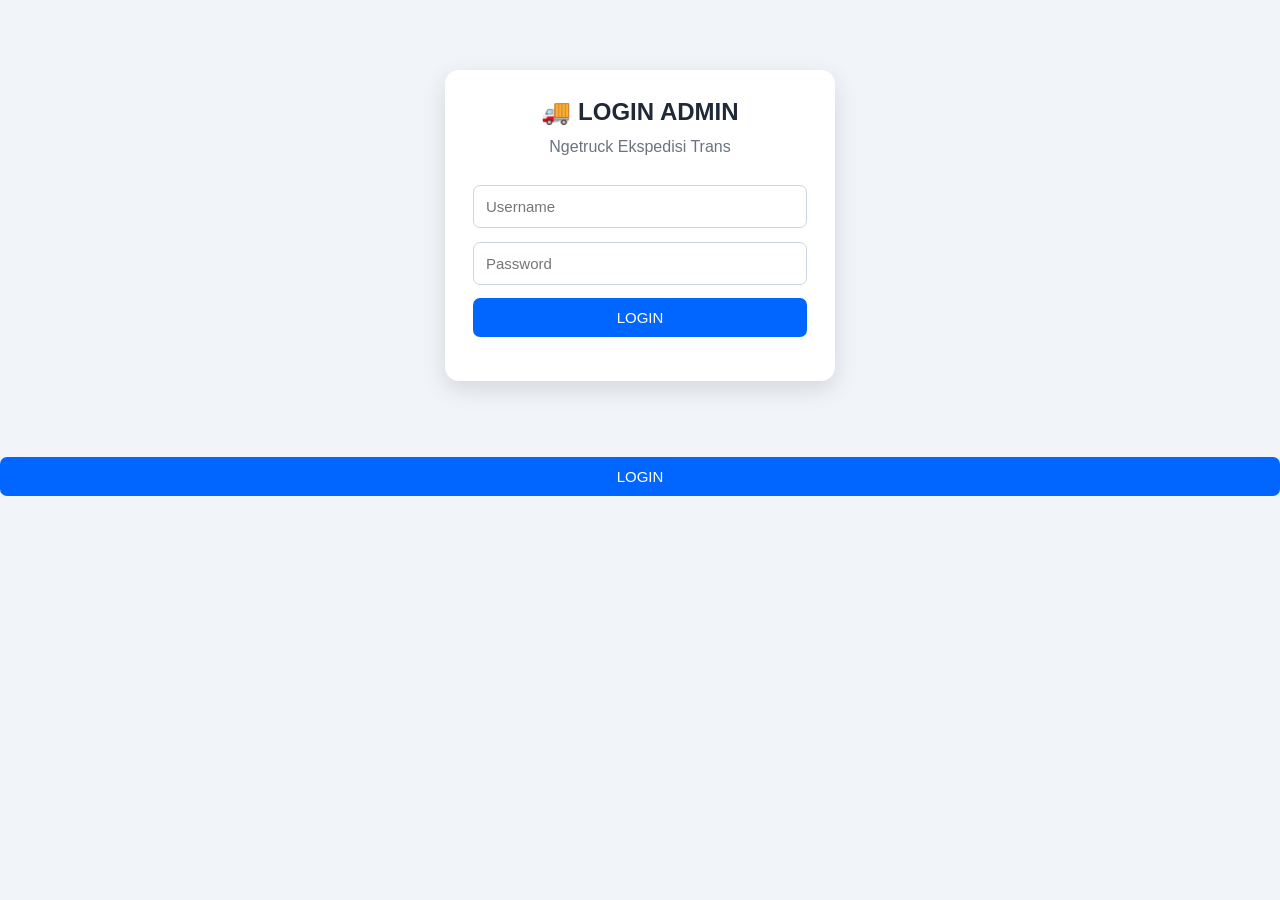
<file: index.html>
<!DOCTYPE html>
<html lang="id">
<head>
  <meta charset="UTF-8">
  <meta name="viewport" content="width=device-width, initial-scale=1.0">
  <title>Ngetruck Ekspedisi Trans</title>

  <style>
    *{
      box-sizing:border-box;
      font-family:Arial, sans-serif;
    }

    body{
      margin:0;
      background:#f1f4f9;
      color:#1f2937;
    }

    .login{
      width:90%;
      max-width:390px;
      margin:70px auto;
      background:white;
      padding:28px;
      border-radius:14px;
      box-shadow:0 8px 25px rgba(0,0,0,.12);
    }

    .dashboard,
    .content{
      width:94%;
      max-width:1150px;
      margin:25px auto;
      background:white;
      padding:25px;
      border-radius:14px;
      box-shadow:0 5px 20px rgba(0,0,0,.08);
    }

    h1,h2,h3{
      margin-top:0;
    }

    h2{
      text-align:center;
    }

    .subtitle{
      text-align:center;
      color:#6b7280;
      margin-top:-8px;
      margin-bottom:22px;
    }

    input,select{
      width:100%;
      padding:12px;
      margin:7px 0;
      border:1px solid #cbd5e1;
      border-radius:7px;
      font-size:15px;
    }

    button{
      padding:11px 16px;
      background:#0066ff;
      color:white;
      border:0;
      border-radius:7px;
      cursor:pointer;
      font-size:15px;
      margin-top:6px;
    }

    button:hover{
      opacity:.88;
    }

    .btn-full{
      width:100%;
    }

    .logout{
      background:#dc2626;
      width:100%;
      margin-top:22px;
    }

    .topbar{
      display:flex;
      justify-content:space-between;
      align-items:center;
      gap:15px;
      border-bottom:1px solid #e5e7eb;
      padding-bottom:15px;
      margin-bottom:20px;
    }

    .topbar h2{
      text-align:left;
      margin:0;
    }

    .admin{
      background:#eaf2ff;
      padding:10px 14px;
      border-radius:8px;
      white-space:nowrap;
    }

    .statistik{
      display:grid;
      grid-template-columns:repeat(4,1fr);
      gap:14px;
      margin:20px 0;
    }

    .card{
      padding:18px;
      border-radius:10px;
      color:white;
      text-align:center;
      background:#0066ff;
    }

    .card:nth-child(2){ background:#0f9d58; }
    .card:nth-child(3){ background:#f59e0b; }
    .card:nth-child(4){ background:#8b5cf6; }

    .card b{
      display:block;
      font-size:28px;
      margin-top:7px;
    }

    .menu{
      display:grid;
      grid-template-columns:repeat(3,1fr);
      gap:14px;
      margin-top:20px;
    }

    .menu div{
      background:#fff;
      border:1px solid #dbe3ef;
      padding:22px 12px;
      text-align:center;
      border-radius:10px;
      cursor:pointer;
      font-size:16px;
      font-weight:bold;
      box-shadow:0 2px 6px rgba(0,0,0,.05);
    }

    .menu div:hover{
      background:#0066ff;
      color:white;
      border-color:#0066ff;
    }

    .form-box{
      background:#f8fafc;
      padding:18px;
      border-radius:10px;
      margin-bottom:20px;
      border:1px solid #e2e8f0;
    }

    table{
      width:100%;
      border-collapse:collapse;
      margin-top:15px;
      background:white;
    }

    th,td{
      border:1px solid #dbe3ef;
      padding:11px;
      text-align:left;
    }

    th{
      background:#0066ff;
      color:white;
    }

    td button{
      background:#dc2626;
      margin:0;
      padding:8px 11px;
    }

    .back{
      background:#64748b;
      margin-top:18px;
    }

    .info{
      background:#eff6ff;
      padding:14px;
      border-radius:8px;
      border-left:4px solid #0066ff;
      margin:12px 0;
    }

    #dashboard,#content{
      display:none;
    }

    #pesan{
      text-align:center;
      color:#dc2626;
      font-weight:bold;
    }

    @media(max-width:750px){
      .statistik{
        grid-template-columns:repeat(2,1fr);
      }

      .menu{
        grid-template-columns:repeat(2,1fr);
      }

      .topbar{
        display:block;
      }

      .admin{
        margin-top:12px;
      }

      .dashboard,.content{
        padding:18px;
      }

      table{
        font-size:13px;
      }

      th,td{
        padding:8px;
      }
    }
  </style>
</head>

<body>

 <div class="login" id="login">
  <h2>🚚 LOGIN ADMIN</h2>
  <p class="subtitle">Ngetruck Ekspedisi Trans</p>

  <input id="user" placeholder="Username" autocomplete="username">

  <input id="pass" type="password" placeholder="Password" autocomplete="current-password">

  <button class="btn-full" onclick="prosesLogin()">LOGIN</button>

  <p id="pesan"></p>
</div>
    <button class="btn-full" onclick="prosesLogin()">LOGIN</button>

    <p id="pesan"></p>
  <!-- DASHBOARD -->
  <div class="dashboard" id="dashboard">
    <div class="topbar">
      <div>
        <h2>🚚 NGETRUCK EKSPEDISI TRANS</h2>
        <p style="margin:6px 0 0;color:#64748b;">Dashboard Manajemen Pengiriman</p>
      </div>

      <div class="admin">
        👤 Admin: <b id="nama"></b>
      </div>
    </div>

    <h3>Ringkasan Data</h3>

    <div class="statistik">
      <div class="card">
        👥 Pelanggan
        <b id="totalPelanggan">0</b>
      </div>

      <div class="card">
        🚚 Armada
        <b id="totalArmada">0</b>
      </div>

      <div class="card">
        👨‍✈️ Supir
        <b id="totalSupir">0</b>
      </div>

      <div class="card">
        📦 Pengiriman
        <b id="totalPengiriman">0</b>
      </div>
    </div>

    <h3>Menu Utama</h3>

    <div class="menu">
      <div onclick="buka('pelanggan')">👥<br>Pelanggan</div>
      <div onclick="buka('armada')">🚚<br>Armada Truk</div>
      <div onclick="buka('supir')">👨‍✈️<br>Supir</div>
      <div onclick="buka('pengiriman')">📦<br>Pengiriman</div>
      <div onclick="buka('tracking')">📍<br>Tracking Resi</div>
      <div onclick="buka('laporan')">📊<br>Laporan</div>
    </div>

    <button class="logout" onclick="logout()">Logout</button>
  </div>

  <!-- HALAMAN DATA -->
  <div class="content" id="content">
    <h2 id="judul">DATA</h2>

    <div class="form-box" id="form"></div>

    <table id="tabelData">
      <thead>
        <tr>
          <th>No</th>
          <th>Data</th>
          <th>Aksi</th>
        </tr>
      </thead>
      <tbody id="tabel"></tbody>
    </table>

    <button class="back" onclick="kembali()">⬅ Kembali ke Dashboard</button>
  </div>

  <script>
    let jenis = "";

    /* DATA AWAL */
    function buatDataAwal(){
      if(!localStorage.getItem("pelanggan")){
        localStorage.setItem("pelanggan", JSON.stringify([
          "PT Maju Lancar | 081234567890 | Surabaya",
          "CV Berkah Jaya | 082233445566 | Sidoarjo",
          "Toko Makmur Abadi | 085712345678 | Malang"
        ]));
      }

      if(!localStorage.getItem("armada")){
        localStorage.setItem("armada", JSON.stringify([
          "N 1234 AB | Truk Box | Siap Jalan",
          "L 5678 CD | Truk Engkel | Dalam Perjalanan",
          "W 9012 EF | Truk Fuso | Perawatan"
        ]));
      }

      if(!localStorage.getItem("supir")){
        localStorage.setItem("supir", JSON.stringify([
          "Budi Santoso | 081111111111",
          "Andi Wijaya | 082222222222",
          "Joko Prasetyo | 083333333333"
        ]));
      }

      if(!localStorage.getItem("pengiriman")){
        localStorage.setItem("pengiriman", JSON.stringify([
          "NGT-001 | Surabaya - Jakarta | Dalam Perjalanan",
          "NGT-002 | Malang - Bandung | Barang Diterima",
          "NGT-003 | Sidoarjo - Semarang | Menunggu Pickup"
        ]));
      }
    }

    buatDataAwal();

    function data(namaData){
      return JSON.parse(localStorage.getItem(namaData)) || [];
    }

    function updateDashboard(){
      document.getElementById("totalPelanggan").innerHTML = data("pelanggan").length;
      document.getElementById("totalArmada").innerHTML = data("armada").length;
      document.getElementById("totalSupir").innerHTML = data("supir").length;
      document.getElementById("totalPengiriman").innerHTML = data("pengiriman").length;
    }

    function prosesLogin(){
      let username = document.getElementById("user").value.trim();
      let password = document.getElementById("pass").value;

      if(username === "admin" && password === "123456"){
        document.getElementById("login").style.display = "none";
        document.getElementById("dashboard").style.display = "block";
        document.getElementById("nama").innerHTML = username;
        document.getElementById("pesan").innerHTML = "";
        updateDashboard();
      }else{
        document.getElementById("pesan").innerHTML = "❌ Username atau password salah";
      }
    }

    function buka(menu){
      jenis = menu;

      document.getElementById("dashboard").style.display = "none";
      document.getElementById("content").style.display = "block";
      document.getElementById("judul").innerHTML = menu.toUpperCase();

      let h = "";

      if(menu === "pelanggan"){
        h = `
          <h3>Tambah Pelanggan</h3>
          <input id="a" placeholder="Nama Pelanggan">
          <input id="b" placeholder="No HP">
          <input id="c" placeholder="Alamat">
          <button onclick="simpan()">Simpan Pelanggan</button>
        `;
      }

      if(menu === "armada"){
  h = `
    <h3>Tambah Armada Truk</h3>

    <input id="a" placeholder="Nomor Polisi">
    <input id="b" placeholder="Jenis Truk">
    <input id="c" placeholder="Status Armada">

    <label><b>Foto Truk</b></label>
    <input id="foto" type="file" accept="image/*">

    <button onclick="simpan()">Simpan Armada</button>
  `;
}

    if(menu === "supir"){
  h = `
    <h3>Tambah Supir</h3>

    <input id="a" placeholder="Nama Supir">
    <input id="b" placeholder="No HP">

    <label><b>Foto Supir</b></label>
    <input id="foto" type="file" accept="image/*">

    <button onclick="simpan()">Simpan Supir</button>
  `;
}

      if(menu === "pengiriman"){
        h = `
          <h3>Tambah Pengiriman</h3>
          <input id="a" placeholder="Nomor Resi">
          <input id="b" placeholder="Tujuan Pengiriman">
          <input id="c" placeholder="Status Pengiriman">
          <button onclick="simpan()">Simpan Pengiriman</button>
        `;
      }

      if(menu === "tracking"){
        h = `
          <h3>📍 Tracking Resi</h3>
          <input id="a" placeholder="Masukkan Nomor Resi, contoh: NGT-001">
          <button onclick="tracking()">Cari Resi</button>
          <div class="info" id="hasil">Masukkan nomor resi untuk melihat status pengiriman.</div>
        `;
      }

      if(menu === "laporan"){
        let pelanggan = data("pelanggan");
        let armada = data("armada");
        let supir = data("supir");
        let pengiriman = data("pengiriman");

        h = `
          <h3>📊 LAPORAN DATA EKSPEDISI</h3>
          <div class="info">
            <p>Total Pelanggan: <b>${pelanggan.length}</b></p>
            <p>Total Armada: <b>${armada.length}</b></p>
            <p>Total Supir: <b>${supir.length}</b></p>
            <p>Total Pengiriman: <b>${pengiriman.length}</b></p>
          </div>
        `;
      }

      document.getElementById("form").innerHTML = h;

      if(menu === "tracking" || menu === "laporan"){
        document.getElementById("tabelData").style.display = "none";
      }else{
        document.getElementById("tabelData").style.display = "table";
        tampil();
      }
    }

    function simpan(){
      let inputA = document.getElementById("a").value.trim();
      let inputB = document.getElementById("b");
      let inputC = document.getElementById("c");

      if(inputA === ""){
        alert("Data utama masih kosong");
        return;
      }

      let isi = inputA;

      if(inputB && inputB.value.trim() !== ""){
        isi += " | " + inputB.value.trim();
      }

      if(inputC && inputC.value.trim() !== ""){
        isi += " | " + inputC.value.trim();
      }

      let arr = data(jenis);
      arr.push(isi);

      localStorage.setItem(jenis, JSON.stringify(arr));

      tampil();
      updateDashboard();

      document.getElementById("a").value = "";
      if(inputB) inputB.value = "";
      if(inputC) inputC.value = "";

      alert("✅ Data berhasil disimpan");
    }

    function tampil(){
      let tabel = document.getElementById("tabel");
      tabel.innerHTML = "";

      let arr = data(jenis);

      if(arr.length === 0){
        tabel.innerHTML = `
          <tr>
            <td colspan="3" style="text-align:center;">Belum ada data</td>
          </tr>
        `;
        return;
      }

      arr.forEach((x,i) => {
        tabel.innerHTML += `
          <tr>
            <td>${i + 1}</td>
            <td>${x}</td>
            <td><button onclick="hapus(${i})">Hapus</button></td>
          </tr>
        `;
      });
    }

    function hapus(i){
      if(!confirm("Hapus data ini?")) return;

      let arr = data(jenis);
      arr.splice(i,1);

      localStorage.setItem(jenis, JSON.stringify(arr));

      tampil();
      updateDashboard();
    }

    function tracking(){
      let cari = document.getElementById("a").value.trim();
      let hasil = "❌ Resi tidak ditemukan";

      if(cari === ""){
        document.getElementById("hasil").innerHTML = "⚠ Masukkan nomor resi terlebih dahulu.";
        return;
      }

      data("pengiriman").forEach(x => {
        if(x.toLowerCase().includes(cari.toLowerCase())){
          hasil = "📦 Data pengiriman ditemukan:<br><br><b>" + x + "</b>";
        }
      });

      document.getElementById("hasil").innerHTML = hasil;
    }

    function kembali(){
      document.getElementById("content").style.display = "none";
      document.getElementById("dashboard").style.display = "block";
      updateDashboard();
    }

    function logout(){
      document.getElementById("dashboard").style.display = "none";
      document.getElementById("content").style.display = "none";
      document.getElementById("login").style.display = "block";

      document.getElementById("user").value = "";
      document.getElementById("pass").value = "";
      document.getElementById("pesan").innerHTML = "";
    }

    document.getElementById("pass").addEventListener("keydown", function(e){
      if(e.key === "Enter"){
        prosesLogin();
      }
    });
  </script>

</body>
</html>
</file>
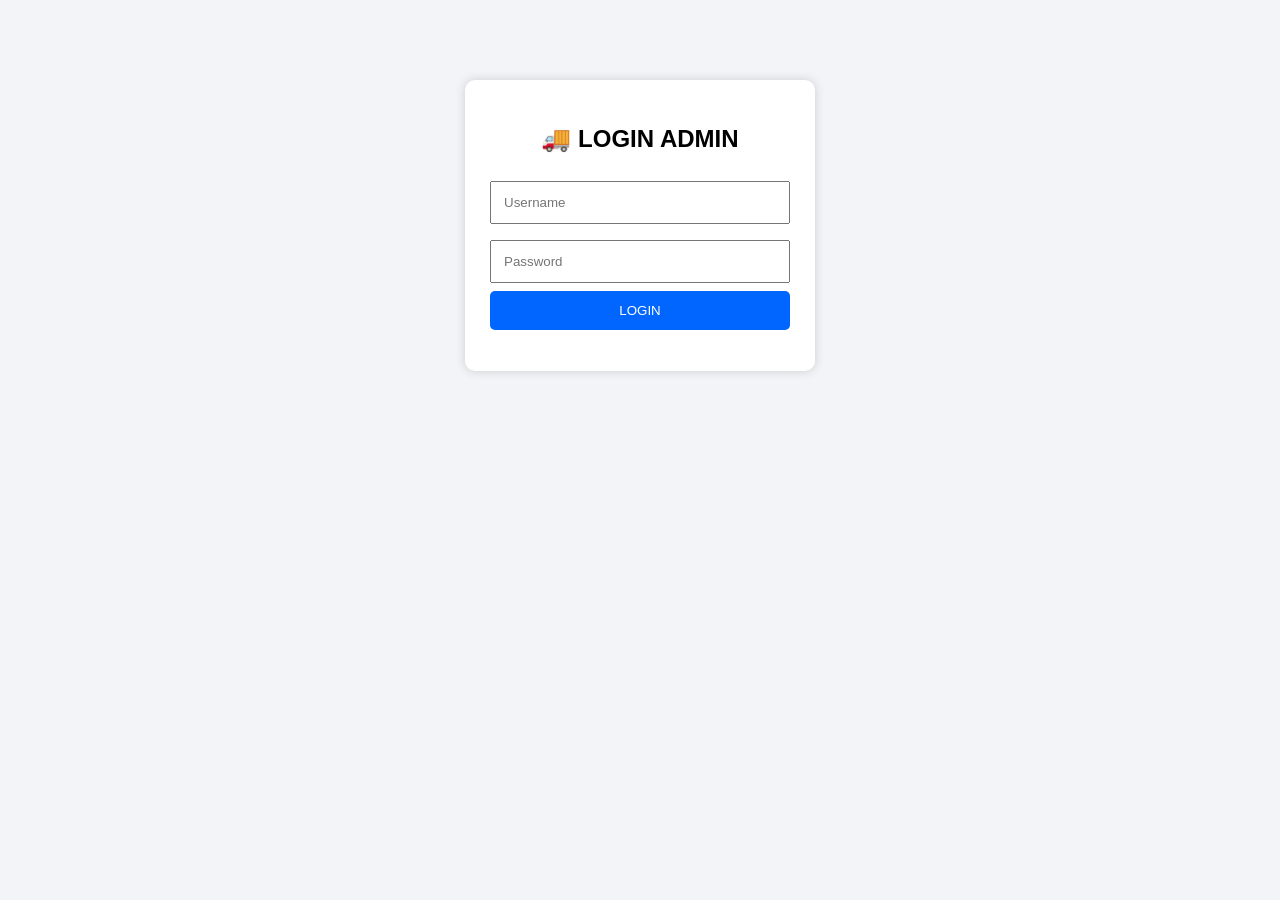
<file: dashboard.html>
<!DOCTYPE html>
<html lang="id">
<head>

<meta charset="UTF-8">
<meta name="viewport" content="width=device-width, initial-scale=1.0">

<title>Ekspedisi Truk</title>

<style>

*{
box-sizing:border-box;
font-family:Arial;
}

body{
margin:0;
background:#f2f4f8;
}


.login,
.dashboard{

width:350px;
margin:80px auto;
background:white;
padding:25px;
border-radius:10px;
box-shadow:0 0 10px #ccc;

}


h2{
text-align:center;
}


input{

width:100%;
padding:12px;
margin:8px 0;

}


button{

width:100%;
padding:12px;
background:#0066ff;
color:white;
border:0;
border-radius:5px;
cursor:pointer;

}


.menu{

display:grid;
gap:10px;
margin-top:20px;

}


.menu div{

background:#0066ff;
color:white;
padding:15px;
border-radius:8px;
text-align:center;

}


.logout{

background:red;

}


#dashboard{

display:none;

}

</style>

</head>


<body>


<div class="login" id="login">


<h2>
🚚 LOGIN ADMIN
</h2>


<input id="user"
placeholder="Username">


<input id="pass"
type="password"
placeholder="Password">


<button onclick="login()">
LOGIN
</button>


<p id="pesan"></p>


</div>



<div class="dashboard" id="dashboard">


<h2>
🚚 EKSPEDISI TRUK
</h2>


<p>
Selamat datang:
<b id="nama"></b>
</p>


<div class="menu">


<div>
👥 Pelanggan
</div>


<div>
🚚 Armada Truk
</div>


<div>
👨‍✈️ Supir
</div>


<div>
📦 Pengiriman
</div>


<div>
📍 Tracking Resi
</div>


<div>
📊 Laporan
</div>


</div>


<br>


<button class="logout"
onclick="logout()">

Logout

</button>


</div>




<script>


function login(){


let username =
document.getElementById("user").value;


let password =
document.getElementById("pass").value;



if(username=="admin" && password=="123456"){



document.getElementById("login")
.style.display="none";


document.getElementById("dashboard")
.style.display="block";


document.getElementById("nama")
.innerHTML=username;



}else{


document.getElementById("pesan")
.innerHTML=
"Login salah";


}


}




function logout(){


document.getElementById("dashboard")
.style.display="none";


document.getElementById("login")
.style.display="block";


}



</script>


</body>
</html>
</file>
